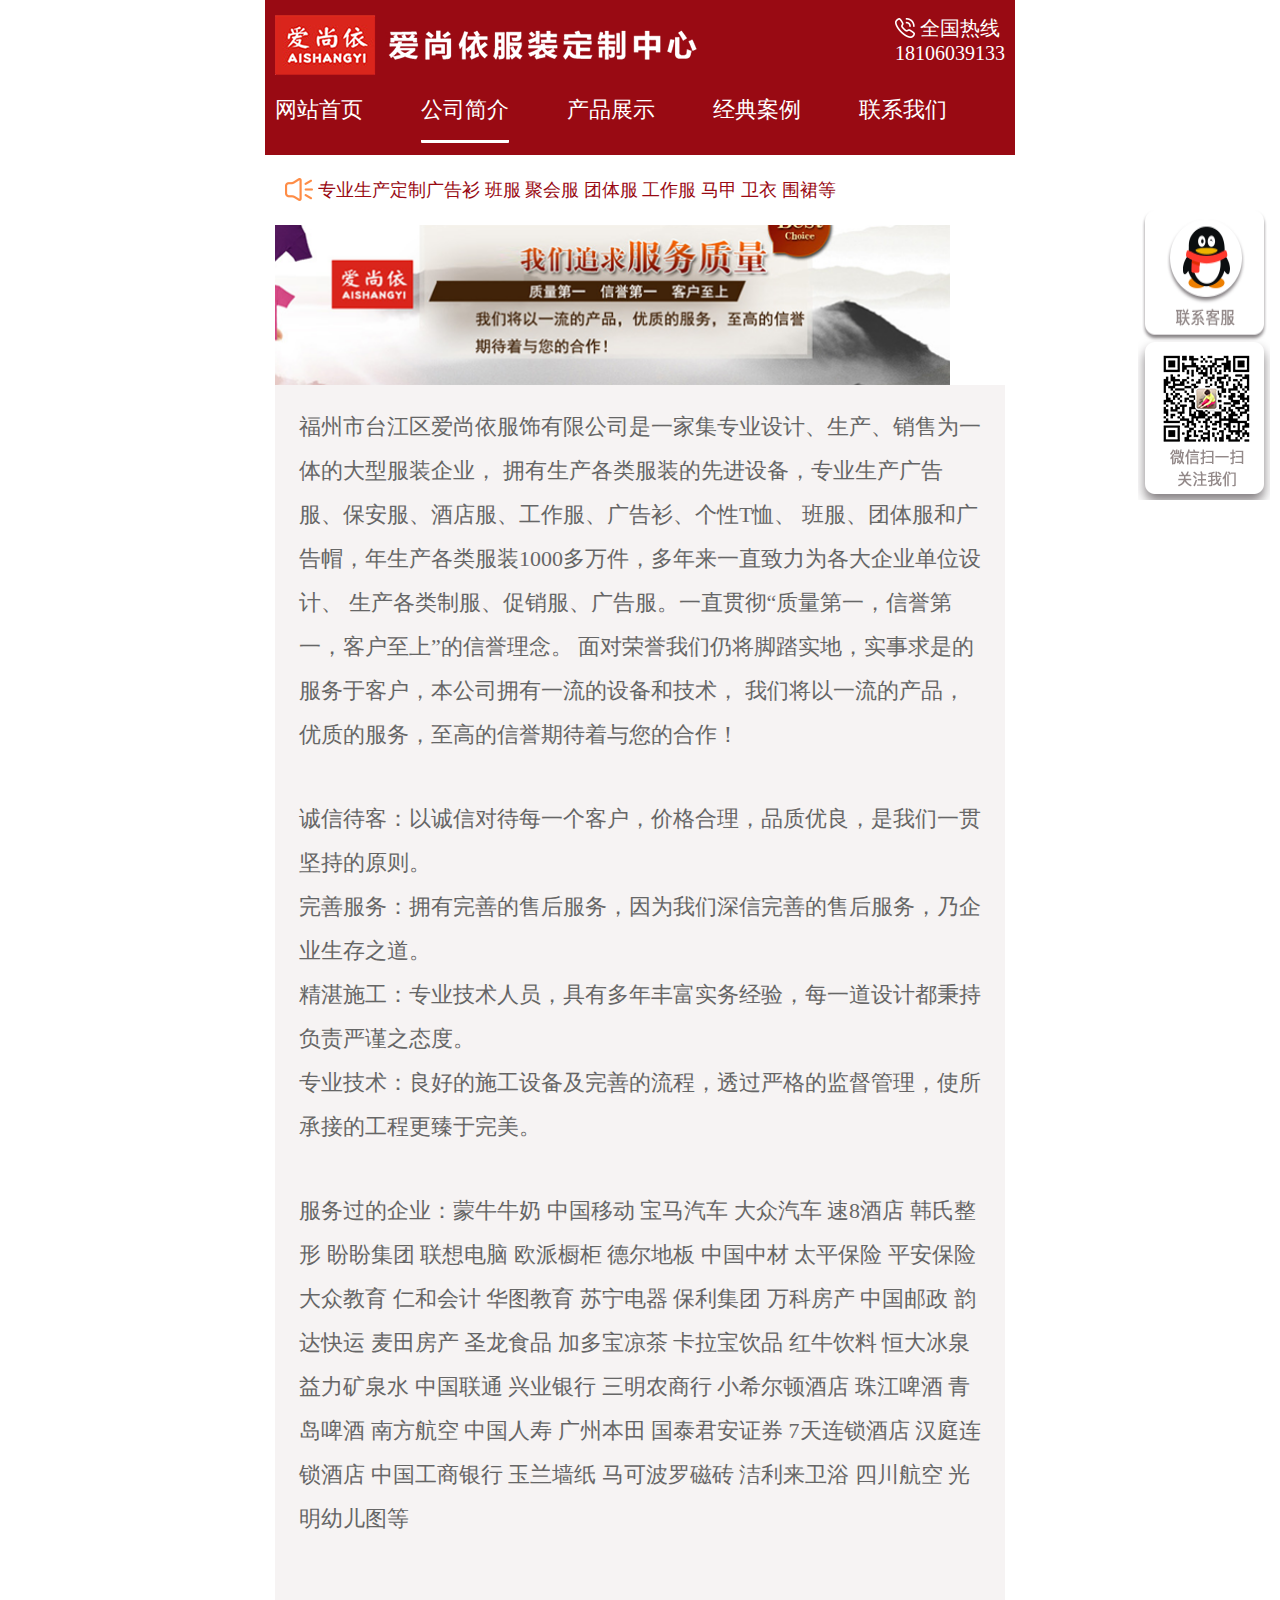
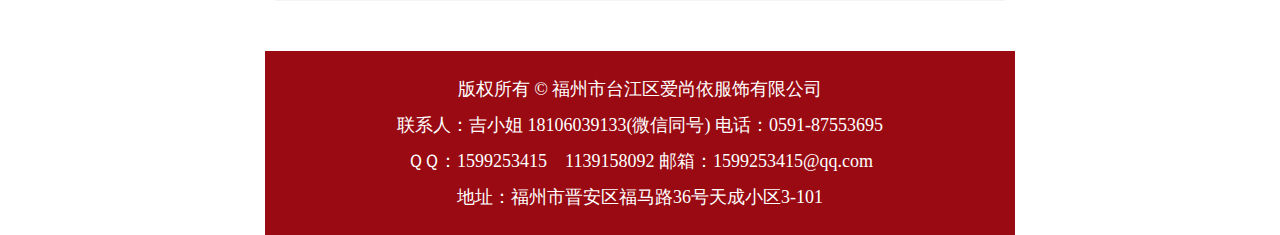
<file: aboutUs.html>
<!DOCTYPE>
<html>
<head>
<meta http-equiv="Content-Type" content="text/html; charset=utf-8" />
<meta name ="viewport" content ="initial-scale=1, maximum-scale=3, minimum-scale=1, user-scalable=no">
<title>公司简介</title>
<link rel="stylesheet" href="css/style.css">
<script>
var deviceWidth = document.documentElement.clientWidth;
if(deviceWidth > 750) {
    deviceWidth = 750;
}
document.documentElement.style.fontSize = deviceWidth / 7.5 + 'px';
</script>
</head>

<body>
<div class="header">
	<dl class="topLogo">
			<dt><img src="images/logo.png"></dt>
			<dd>
				<p><i></i>全国热线</p>
				<p>18106039133</p>
			</dd>
	</dl>
	<div class="navMenu">
		<ul>
			<li><a href="index.html">网站首页</a></li>
			<li class="on"><a href="aboutUs.html">公司简介</a></li>
			<li><a href="showProduct.html">产品展示</a></li>
			<li><a href="cases.html">经典案例</a></li>
			<li><a href="contactUs.html">联系我们</a></li>
		</ul>
	</div>
</div>
<div class="contentWrapper">
	<dl class="attention">
		<dt><img src="images/attention.png"></dt>
		<dd>专业生产定制广告衫 班服 聚会服 团体服 工作服 马甲 卫衣 围裙等</dd>
	</dl>
	<div class="aboutUs">
		<img src="images/aboutUs.png">
		<div class="aboutTxt">
			<p>福州市台江区爱尚依服饰有限公司是一家集专业设计、生产、销售为一体的大型服装企业，
				拥有生产各类服装的先进设备，专业生产广告服、保安服、酒店服、工作服、广告衫、个性T恤、
				班服、团体服和广告帽，年生产各类服装1000多万件，多年来一直致力为各大企业单位设计、
				生产各类制服、促销服、广告服。一直贯彻“质量第一，信誉第一，客户至上”的信誉理念。
				面对荣誉我们仍将脚踏实地，实事求是的服务于客户，本公司拥有一流的设备和技术，
				我们将以一流的产品，优质的服务，至高的信誉期待着与您的合作！
			</p>
			<p>诚信待客：以诚信对待每一个客户，价格合理，品质优良，是我们一贯坚持的原则。<br>
			   完善服务：拥有完善的售后服务，因为我们深信完善的售后服务，乃企业生存之道。<br>
			   精湛施工：专业技术人员，具有多年丰富实务经验，每一道设计都秉持负责严谨之态度。 <br>
			   专业技术：良好的施工设备及完善的流程，透过严格的监督管理，使所承接的工程更臻于完美。
			</p>
			<p>服务过的企业：蒙牛牛奶 中国移动 宝马汽车 大众汽车 速8酒店 韩氏整形 盼盼集团 联想电脑 欧派橱柜 
				德尔地板 中国中材 太平保险 平安保险 大众教育 仁和会计 华图教育 苏宁电器 保利集团 万科房产 
				中国邮政 韵达快运 麦田房产 圣龙食品 加多宝凉茶 卡拉宝饮品 红牛饮料 恒大冰泉 益力矿泉水 中国联通 
				兴业银行 三明农商行 小希尔顿酒店 珠江啤酒 青岛啤酒 南方航空 
				中国人寿 广州本田 国泰君安证券 7天连锁酒店 汉庭连锁酒店 中国工商银行 玉兰墙纸 马可波罗磁砖
				 洁利来卫浴 四川航空 光明幼儿图等
			</p>
		</div>
	</div>
	<div class="popBox">
		<a href="http://wpa.qq.com/msgrd?v=3&amp;uin=1599253415&amp;site=qq&amp;menu=yes" target="_blank" class="im-qq qq-a" title="在线QQ客服">
		</a>
		<div class="wx"></div>
	</div>
	<div class="footer">
		<p>版权所有 © 福州市台江区爱尚依服饰有限公司</p>
		<p>联系人：吉小姐 18106039133(微信同号) 电话：0591-87553695</p>
		<p>ＱＱ：1599253415　1139158092  邮箱：1599253415@qq.com</p>
		<p>地址：福州市晋安区福马路36号天成小区3-101</p>
	</div>
</div>
</body>
</html>
</file>
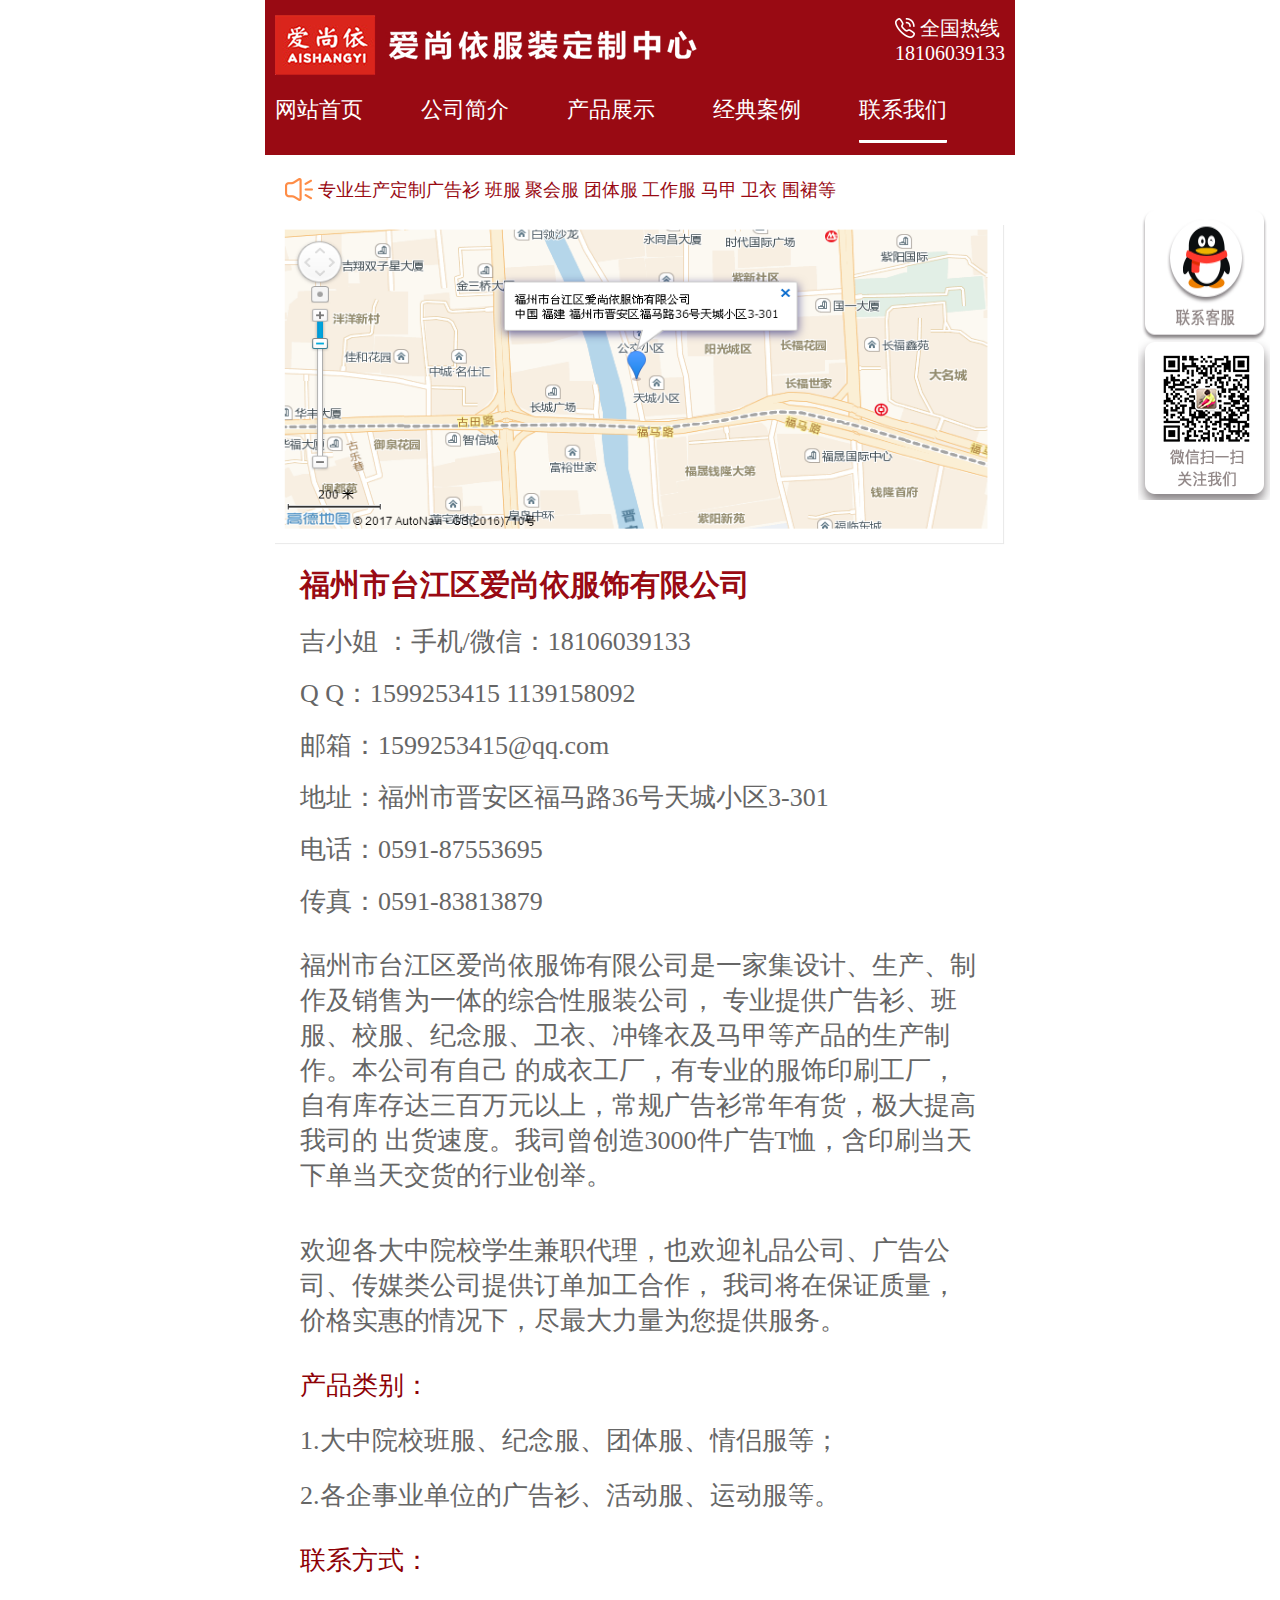
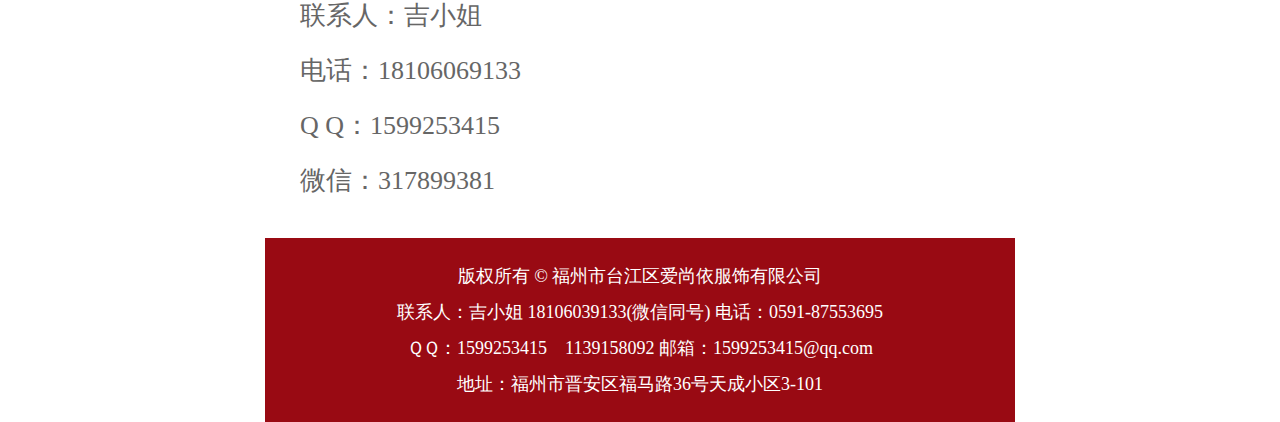
<file: contactUs.html>
<!DOCTYPE>
<html>
<head>
<meta http-equiv="Content-Type" content="text/html; charset=utf-8" />
<meta name ="viewport" content ="initial-scale=1, maximum-scale=3, minimum-scale=1, user-scalable=no">
<title>联系我们</title>
<link rel="stylesheet" href="css/style.css">
<script>
var deviceWidth = document.documentElement.clientWidth;
if(deviceWidth > 750) {
    deviceWidth = 750;
}
document.documentElement.style.fontSize = deviceWidth / 7.5 + 'px';
</script>
</head>

<body>
<div class="header">
	<dl class="topLogo">
			<dt><img src="images/logo.png"></dt>
			<dd>
				<p><i></i>全国热线</p>
				<p>18106039133</p>
			</dd>
	</dl>
	<div class="navMenu">
		<ul>
			<li><a href="index.html">网站首页</a></li>
			<li><a href="aboutUs.html">公司简介</a></li>
			<li><a href="showProduct.html">产品展示</a></li>
			<li><a href="cases.html">经典案例</a></li>
			<li  class="on"><a href="contactUs.html">联系我们</a></li>
		</ul>
	</div>
</div>
<div class="contentWrapper">
	<dl class="attention">
		<dt><img src="images/attention.png"></dt>
		<dd>专业生产定制广告衫 班服 聚会服 团体服 工作服 马甲 卫衣 围裙等</dd>
	</dl>
	<div id="map"><img src="images/map.png"></div>
	<div class="txtInfo">
		<h3>福州市台江区爱尚依服饰有限公司</h3>
		<ul>
			<li>吉小姐 ：手机/微信：18106039133</li>
			<li>Q  Q：1599253415      1139158092</li>
			<li>邮箱：1599253415@qq.com</li>
			<li>地址：福州市晋安区福马路36号天城小区3-301</li>
			<li>电话：0591-87553695</li>
			<li>传真：0591-83813879</li>
		</ul>
		<p>福州市台江区爱尚依服饰有限公司是一家集设计、生产、制作及销售为一体的综合性服装公司，
			专业提供广告衫、班服、校服、纪念服、卫衣、冲锋衣及马甲等产品的生产制作。本公司有自己
			的成衣工厂，有专业的服饰印刷工厂，自有库存达三百万元以上，常规广告衫常年有货，极大提高我司的
			出货速度。我司曾创造3000件广告T恤，含印刷当天下单当天交货的行业创举。
		</p>
		<p>
			欢迎各大中院校学生兼职代理，也欢迎礼品公司、广告公司、传媒类公司提供订单加工合作，
			我司将在保证质量，价格实惠的情况下，尽最大力量为您提供服务。
		</p>
		<dl>
		  <dt>产品类别：</dt>
		  <dd>1.大中院校班服、纪念服、团体服、情侣服等；</dd>
		  <dd>2.各企事业单位的广告衫、活动服、运动服等。</dd>
		</dl>
		<dl>
		  <dt>联系方式：</dt>
		  <dd>联系人：吉小姐</dd>
		  <dd>电话：18106069133</dd>
		  <dd>Q  Q：1599253415</dd>
		  <dd>微信：317899381</dd>
		</dl>
	</div>
	<div class="popBox">
		<a href="http://wpa.qq.com/msgrd?v=3&amp;uin=1599253415&amp;site=qq&amp;menu=yes" target="_blank" class="im-qq qq-a" title="在线QQ客服">
		</a>
		<div class="wx"></div>
	</div>
	<div class="footer">
		<p>版权所有 © 福州市台江区爱尚依服饰有限公司</p>
		<p>联系人：吉小姐 18106039133(微信同号) 电话：0591-87553695</p>
		<p>ＱＱ：1599253415　1139158092  邮箱：1599253415@qq.com</p>
		<p>地址：福州市晋安区福马路36号天成小区3-101</p>
	</div>
</div>
</body>
</html>
</file>
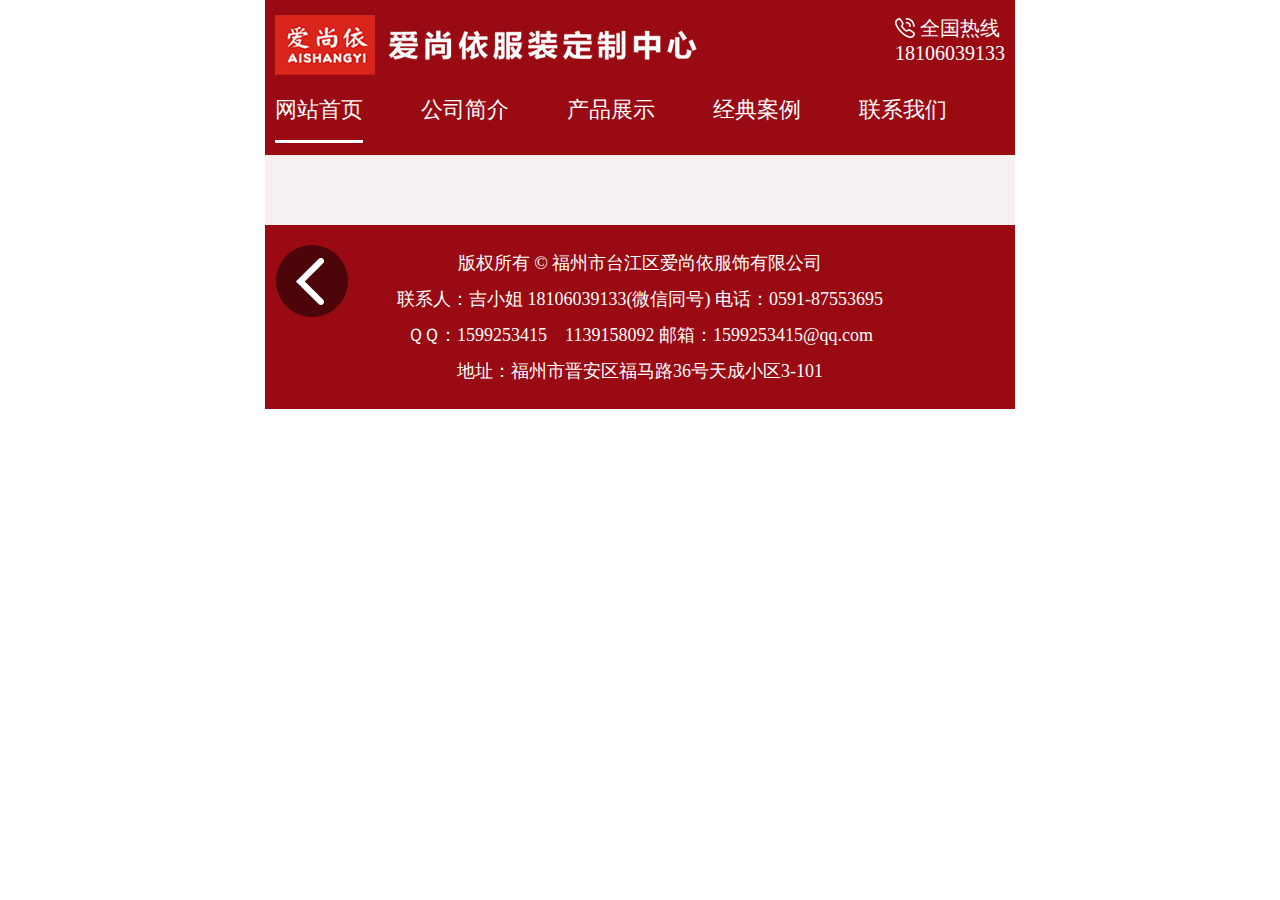
<file: detail.html>
<!DOCTYPE>
<html>
<head>
<meta http-equiv="Content-Type" content="text/html; charset=utf-8" />
<meta name ="viewport" content ="initial-scale=1, maximum-scale=3, minimum-scale=1, user-scalable=no">
<title>detail</title>
<link rel="stylesheet" href="css/style.css">
<script>
var deviceWidth = document.documentElement.clientWidth;
if(deviceWidth > 750) {
    deviceWidth = 750;
}
document.documentElement.style.fontSize = deviceWidth / 7.5 + 'px';
</script>
<script src="js/jquery.min.js"></script>
<script src="js/detail.js"></script>
</head>

<body>
<div class="header">
	<dl class="topLogo">
			<dt><img src="images/logo.png"></dt>
			<dd>
				<p><i></i>全国热线</p>
				<p>18106039133</p>
			</dd>
	</dl>
	<div class="navMenu">
		<ul>
			<li  class="on"><a href="index.html">网站首页</a></li>
			<li><a href="aboutUs.html">公司简介</a></li>
			<li><a href="showProduct.html">产品展示</a></li>
			<li><a href="cases.html">经典案例</a></li>
			<li><a href="contactUs.html">联系我们</a></li>
		</ul>
	</div>
</div>
<div class="contentWrapper">
	<div class="detail">
		<div class="titleLine"><!--当前位置：<a href="index.html">首页</a>><a href="showProduct.html?id=schoolUniform">工装厂服</a>>韩领新兰棉POLO衫8886><span>工装厂服定制</span>--></div>
		<div class="imgList">
			<i class="back" onclick="window.history.back()"></i>
			<div>
				<!--<img src="images/dt1.jpg">
				<h3>新兰棉圆领短袖8001</h3>
				<img src="images/dt2.jpg">
				<img src="images/dt3.jpg">
				<img src="images/dt4.jpg">
				<img src="images/dt5.jpg">
				<img src="images/dt6.jpg">
				<img src="images/dt7.jpg">
				<img src="images/dt8.jpg">-->
			</div>
		</div>
	</div>
	<div class="footer">
		<p>版权所有 © 福州市台江区爱尚依服饰有限公司</p>
		<p>联系人：吉小姐 18106039133(微信同号) 电话：0591-87553695</p>
		<p>ＱＱ：1599253415　1139158092  邮箱：1599253415@qq.com</p>
		<p>地址：福州市晋安区福马路36号天成小区3-101</p>
	</div>
</div>
</body>
</html>
</file>
<file: css/style.css>
*{margin:0;padding:0;}
body{font-size:0.12rem;font-family: "PingFang SC Regular";max-width: 750px;margin:0 auto;}
a{text-decoration: none;}
ul li{text-decoration: none;list-style-type: none;}
/*header*/
.header{padding:0 0.1rem;background:#990a13;color:#ffffff;height: 1.55rem;overflow: hidden;z-index:2;position: fixed;width: 100%;max-width: 750px;box-sizing: border-box;top: 0;}
.topLogo{clear:both;padding:0.15rem 0 0.2rem 0;height: 0.6rem;}
.topLogo dt{float:left;}
.topLogo dt img{display: block;width:4.22rem;height:0.6rem;}
.topLogo dd{float:right;}
.topLogo dd p{font-size:0.2rem;}
.topLogo dd p i{display: inline-block;width:0.2rem;height:0.2rem;background:url(../images/phone.png) no-repeat;background-size: 0.2rem;vertical-align: middle;margin-top: -0.05rem;margin-right: 0.05rem;}
.navMenu ul li{display: inline-block;width:20%;float:left;padding-bottom: 0.24rem;font-size: 0.22rem;font-family: "PingFang SC Regular";}
.navMenu ul li a{color:#ffffff;}
.navMenu ul li.on a{border-bottom: 0.03rem solid #FFFFFF;padding-bottom: 0.18rem;border-radius: 1px;}
/*footer*/
.footer{background: #990a13;text-align: center;font-size:0.18rem;padding:0.2rem 0;}
.footer p{line-height:0.36rem;color:#ffffff;}
#loading{padding:0.1rem 0;width:100%;text-align: center;font-size:0.16px;color:red;margin-bottom: 0.4rem;}
#loading img{display:none;width:0.5rem;height:0.5rem;margin:0 auto;}
/*contentWrapper*/
.contentWrapper{width: 100%;position: absolute;top: 1.55rem;max-width: 750px;box-sizing: border-box;}
.attention{clear: both;padding: 0 0 0 0.2rem;display: flex;width: 100%;box-sizing: border-box;line-height: 0.7rem;}
.attention dt,.attention dd{float:left;display:inline-block;}
.attention dt{width:0.28rem;padding-right: 0.05rem;}
.attention dd{flex: 1;font-size: 0.18rem;color:#990a13;overflow: hidden;white-space: nowrap;text-overflow: ellipsis;max-width: 7.5rem;}
.attention dt img{display: inline-block;width:0.28rem;height:0.23rem;margin-top: 0.225rem;}
.subMenus{min-height: 1rem;overflow: hidden;width:100%;padding: 0 0.1rem;box-sizing: border-box;}
.subMenus ul{margin-left: -0.666rem;}
.subMenus ul li{margin-bottom:0.35rem;margin-left: 0.666rem;float:left;text-align: center;width: 1.32rem;}
.subMenus ul li i{display: block;width:0.8rem;height:0.8rem;margin:0 auto;margin-bottom: 0.05rem;}
.subMenus ul li i.icon1{background: url(../images/icon1.png) no-repeat;background-size: 0.8rem;}
.subMenus ul li i.icon2{background: url(../images/icon2.png) no-repeat;background-size: 0.8rem;}
.subMenus ul li i.icon3{background: url(../images/icon3.png) no-repeat;background-size: 0.8rem;}
.subMenus ul li i.icon4{background: url(../images/icon4.png) no-repeat;background-size: 0.8rem;}
.subMenus ul li i.icon5{background: url(../images/icon5.png) no-repeat;background-size: 0.8rem;}
.subMenus ul li i.icon6{background: url(../images/icon6.png) no-repeat;background-size: 0.8rem;}
.subMenus ul li i.icon7{background: url(../images/icon7.png) no-repeat;background-size: 0.8rem;}
.subMenus ul li i.icon8{background: url(../images/icon8.png) no-repeat;background-size: 0.8rem;}
.subMenus ul li i.icon9{background: url(../images/icon9.png) no-repeat;background-size: 0.8rem;}
.subMenus ul li i.icon10{background: url(../images/icon10.png) no-repeat;background-size: 0.8rem;}
.subMenus ul li i.icon11{background: url(../images/icon11.png) no-repeat;background-size: 0.8rem;}
.subMenus ul li i.icon12{background: url(../images/icon12.png) no-repeat;background-size: 0.8rem;}
.subMenus ul li div{color:#333333;font-size:0.2rem;height: 0.3rem;line-height:0.3rem;overflow: hidden;text-overflow: ellipsis;white-space: nowrap;}
.subMenus ul li.on div{color:#ffffff;background:#990a13;border-radius:3px;}
/*showings*/
.showings{padding: 0 0.1rem;}
.showings > h3{margin-bottom: 0.2rem;}
.showings > h3 span{vertical-align: middle;background: #f3c6ca;color:#696060;font-size:0.28rem;font-weight: normal;height:0.55rem;line-height:0.55rem;text-align: center;width: 1.58rem;display: inline-block;border-top-right-radius: 20px;border-bottom-right-radius: 20px;}
.showings > h3 a{float:right;font-size:0.24rem;display: inline-block;color:#9c9393;font-weight: normal;line-height:0.55rem;}
.itemsList > ul{margin-left: -1.5%;min-height:1rem;overflow: hidden;margin-bottom:0.5rem;}
.itemsList > ul > li{width:48.5%;margin-left:1.5%;margin-bottom: 0.15rem;float: left;}
.itemsList > ul > li img{width:100%;height:3.22rem;display: block;}
.itemsList > ul > li p{color:#333333;font-size:0.24rem;padding:0 0.1rem;height:0.65rem;line-height: 0.65rem;background:#f4f3f7;}
/*联系我们*/
#map{padding: 0 0.1rem;}
#map img{display: block;height:3.3rem;width: 100%;}
.txtInfo{padding: 0 0.35rem;min-height:2rem;overflow: hidden;padding-bottom: 0.2rem;}
.txtInfo > h3{font-size:0.3rem;color:#990a13;padding:0.1rem 0;}
.txtInfo > ul > li{font-size:0.26rem;color:#666666;line-height:0.52rem;}
.txtInfo >p{color:#666666;font-size:0.26rem;padding:0.2rem 0;}
.txtInfo > dl{font-size:0.26rem;margin-top:0.1rem;}
.txtInfo > dl>dt{color:#8e0106;padding-bottom:0.2rem;}
.txtInfo> dl>dd{color:#666666;padding-bottom:0.2rem;}
/*popBox*/
.popBox{position:fixed;z-index:9999;bottom:4rem;right:0.1rem;}
.popBox a{display: block;width:1.32rem;height:1.34rem;background:url(../images/qq.png) no-repeat;background-size:1.32rem 1.34rem;}
.popBox .wx{display: block;width:1.32rem;height:1.61rem;background:url(../images/wx.png) no-repeat;background-size:1.32rem 1.61rem;}
/*aboutUs*/
.aboutUs{padding: 0 0.1rem;padding-bottom:0.5rem;}
.aboutUs >img{display: block;height:1.6rem;}
.aboutUs .aboutTxt{background:#f6f3f3;color:#666666;font-size:0.22rem;line-height:0.44rem;padding:0.2rem 0.24rem;}
.aboutUs .aboutTxt p{padding-bottom:0.4rem;}
/*detail*/
.titleLine{width:100%;padding-left:0.1rem;box-sizing:border-box;font-size:0.22rem;color:#6a6464;height:0.7rem;line-height:0.7rem;background:#f6f0f0;}
.titleLine  a{color:#6a6464;}
.titleLine span{color:#990a13;}
.imgList{position:relative;}
.imgList .back{width:0.74rem;height:0.74rem;background: url(../images/back.png) no-repeat;z-index:9;display: block;position: absolute;background-size: 0.74rem;top: 0.2rem;left: 0.1rem;}
.imgList img{display: block;width: 100%;height:auto;}
.imgList h3{font-weight: normal;font-size:0.28rem;color:#444444;height:0.9rem;line-height:0.9rem;padding-left:0.1rem;}
</file>
